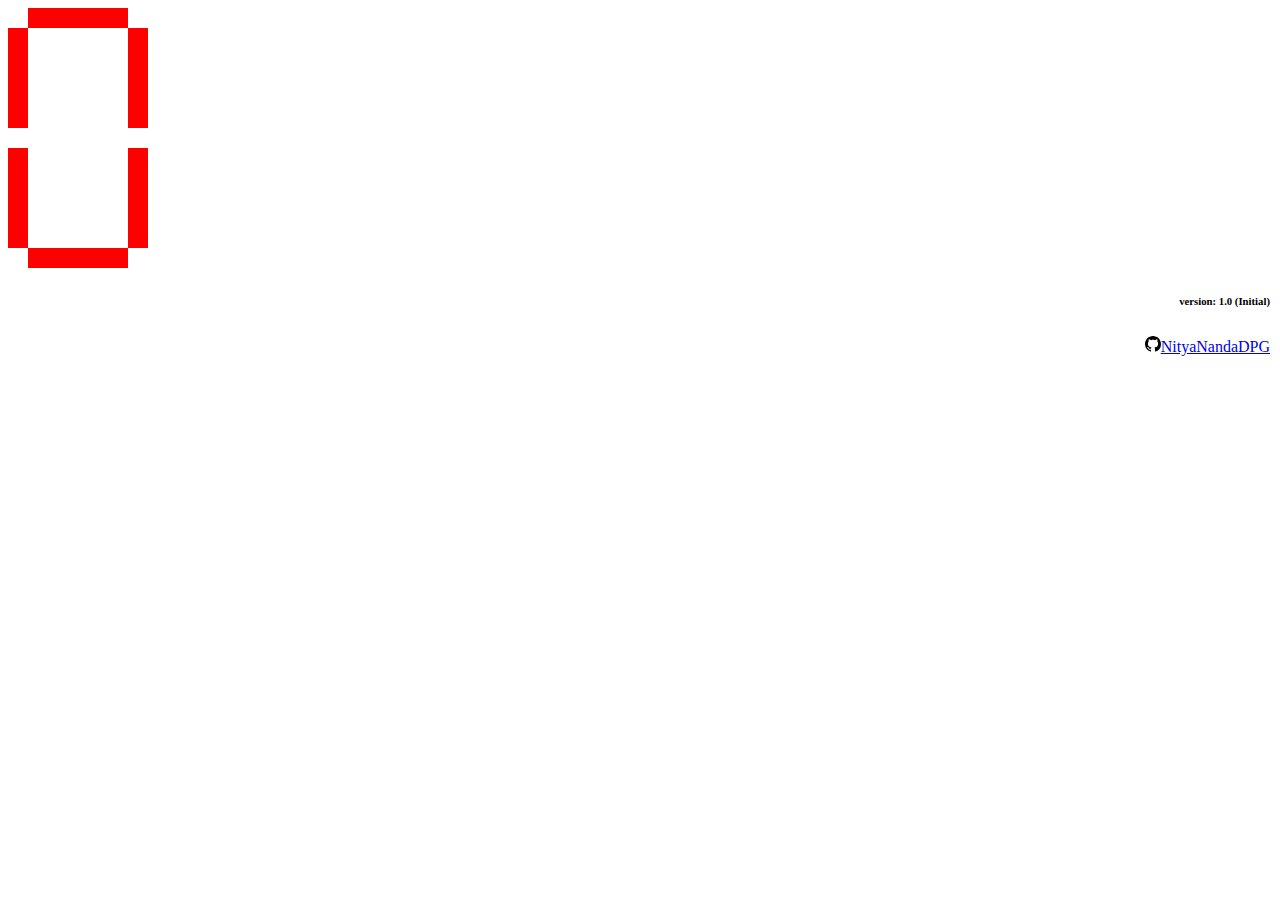
<file: index.html>
<!DOCTYPE html>
<html lang="eng">
<head>
	<title>7 Segments Counter Loop</title>
	<link href="./7seg.css" rel="stylesheet">
</head>
<body>

<div id="one"></div>
<div id="two"></div>
<div id="three"></div>
<div id="four"></div>
<div id="five"></div>
<div id="six"></div>
<div id="seven"></div>
<h6>version: 1.0 (Initial)</h6>
<p><svg xmlns="http://www.w3.org/2000/svg" width="16" height="16" fill="currentColor" class="bi bi-github" viewBox="0 0 16 16">
  <path d="M8 0C3.58 0 0 3.58 0 8c0 3.54 2.29 6.53 5.47 7.59.4.07.55-.17.55-.38 0-.19-.01-.82-.01-1.49-2.01.37-2.53-.49-2.69-.94-.09-.23-.48-.94-.82-1.13-.28-.15-.68-.52-.01-.53.63-.01 1.08.58 1.23.82.72 1.21 1.87.87 2.33.66.07-.52.28-.87.51-1.07-1.78-.2-3.64-.89-3.64-3.95 0-.87.31-1.59.82-2.15-.08-.2-.36-1.02.08-2.12 0 0 .67-.21 2.2.82.64-.18 1.32-.27 2-.27.68 0 1.36.09 2 .27 1.53-1.04 2.2-.82 2.2-.82.44 1.1.16 1.92.08 2.12.51.56.82 1.27.82 2.15 0 3.07-1.87 3.75-3.65 3.95.29.25.54.73.54 1.48 0 1.07-.01 1.93-.01 2.2 0 .21.15.46.55.38A8.012 8.012 0 0 0 16 8c0-4.42-3.58-8-8-8z"/>
</svg><a href="https://github.com/NityaNandaDPG" target="_blank">NityaNandaDPG</a></p>
</body>
</html>
</file>
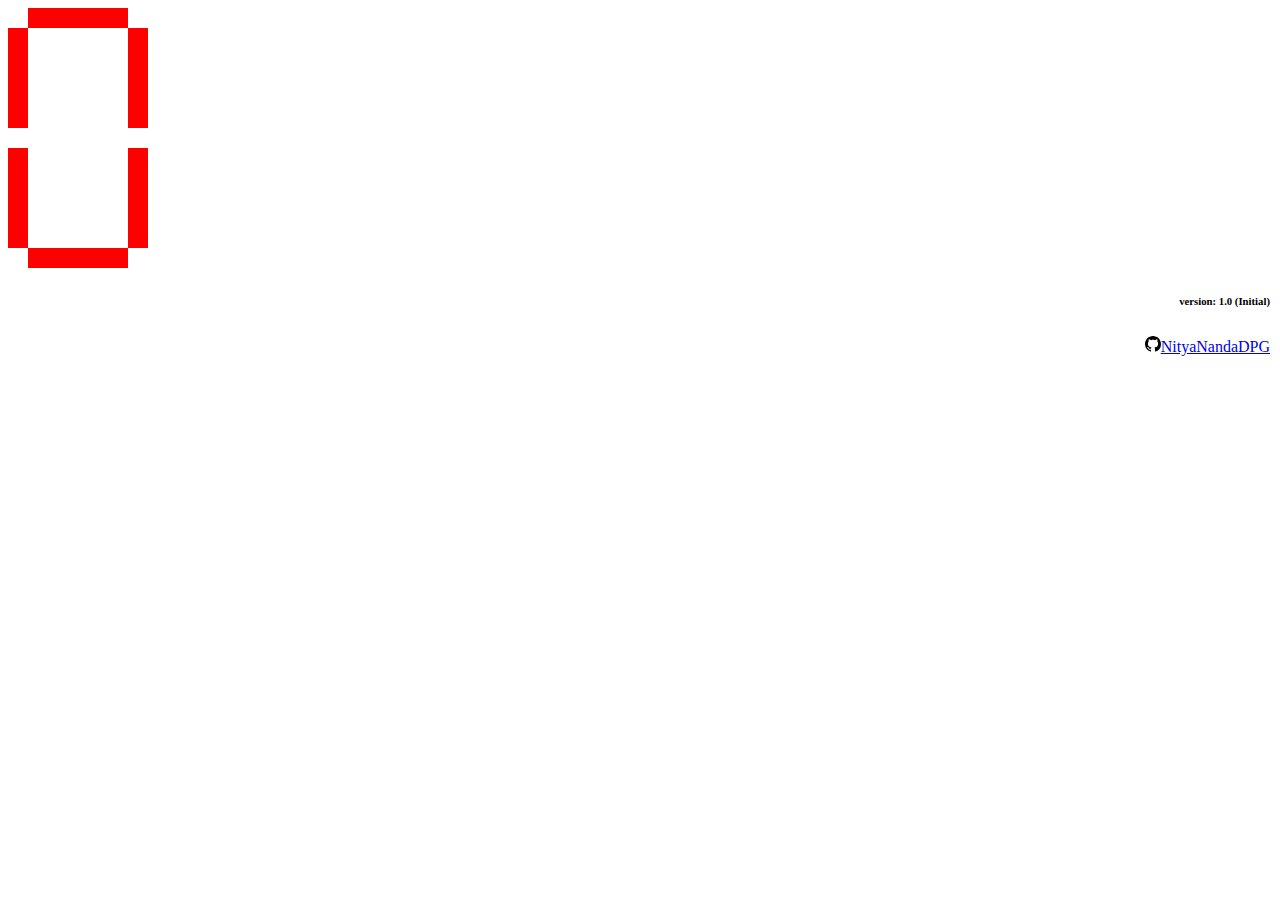
<file: 7 Segments.html>
<!DOCTYPE html>
<html lang="eng">
<head>
	<title>7 Segments Counter Loop</title>
	<link href="./7seg.css" rel="stylesheet">
</head>
<body>

<div id="one"></div>
<div id="two"></div>
<div id="three"></div>
<div id="four"></div>
<div id="five"></div>
<div id="six"></div>
<div id="seven"></div>
<h6>version: 1.0 (Initial)</h6>
<p><svg xmlns="http://www.w3.org/2000/svg" width="16" height="16" fill="currentColor" class="bi bi-github" viewBox="0 0 16 16">
  <path d="M8 0C3.58 0 0 3.58 0 8c0 3.54 2.29 6.53 5.47 7.59.4.07.55-.17.55-.38 0-.19-.01-.82-.01-1.49-2.01.37-2.53-.49-2.69-.94-.09-.23-.48-.94-.82-1.13-.28-.15-.68-.52-.01-.53.63-.01 1.08.58 1.23.82.72 1.21 1.87.87 2.33.66.07-.52.28-.87.51-1.07-1.78-.2-3.64-.89-3.64-3.95 0-.87.31-1.59.82-2.15-.08-.2-.36-1.02.08-2.12 0 0 .67-.21 2.2.82.64-.18 1.32-.27 2-.27.68 0 1.36.09 2 .27 1.53-1.04 2.2-.82 2.2-.82.44 1.1.16 1.92.08 2.12.51.56.82 1.27.82 2.15 0 3.07-1.87 3.75-3.65 3.95.29.25.54.73.54 1.48 0 1.07-.01 1.93-.01 2.2 0 .21.15.46.55.38A8.012 8.012 0 0 0 16 8c0-4.42-3.58-8-8-8z"/>
</svg><a href="https://github.com/NityaNandaDPG" target="_blank">NityaNandaDPG</a></p>
</body>
</html>
</file>
<file: 7seg.css>
#one
{
height:20px;
width:100px;

background: red;
position:relative;
transform: translate(20px,0px);
animation: one 9s ease 1s infinite normal;

}
@keyframes one
{
0%{background:red;}
11.1111%{background:white;}
22.22%{background:purple;}
33.333%{background:blue;}
44.444%{background:white;}
55.555%{background:red;}
66.666%{background:green;}
77.777%{background:red;}
88.888%{background:pink;}
100%{background:aqua;}	
}
#two
{
height:100px;
width:20px;
background:red ;
position:relative;
animation: two 9s ease 1s infinite normal;
}
@keyframes two
{
0%{background:red;}
11.1111%{background:white;}
22.22%{background:white;}
33.333%{background:white;}
44.444%{background:orange;}
55.555%{background:red;}
66.666%{background:green;}
77.777%{background:red;}
88.888%{background:pink;}
100%{background:aqua;}	
}
#three
{
height:20px;
width:100px;
background:white ;
position:relative;
transform: translate(20px,0px);
animation: three 9s ease 1s infinite normal;
}
@keyframes three
{
0%{background:white;}
11.1111%{background:white;}
22.22%{background:purple;}
33.333%{background:blue;}
44.444%{background:orange;}
55.555%{background:red;}
66.666%{background:green;}
77.777%{background:white;}
88.888%{background:pink;}
100%{background:aqua;}	
}
#four
{
height:100px;
width:20px;
background: red;
position:relative;
animation: four 9s ease 1s infinite normal;

}
@keyframes four
{
0%{background:red;}
11.1111%{background:white;}
22.22%{background:purple;}
33.333%{background:white;}
44.444%{background:white;}
55.555%{background:white;}
66.666%{background:green;}
77.777%{background:white;}
88.888%{background:pink;}
100%{background:white;}	
}
#five
{
height:20px;
width:100px;
background: red;
position:relative;
transform: translate(20px,0px);
animation: five 9s ease 1s infinite normal;
}
@keyframes five
{
0%{background:red;}
11.1111%{background:white;}
22.22%{background:purple;}
33.333%{background:blue;}
44.444%{background:white;}
55.555%{background:red;}
66.666%{background:green;}
77.777%{background:white;}
88.888%{background:pink;}
100%{background:aqua;}	
}
#six
{
height:100px;
width:20px;
background: red ;
position: absolute;
top:28px;
left:108px;
transform: translate(20px,0px);
animation: six 9s ease 1s infinite normal;
}
@keyframes six
{
0%{background:red;}
11.1111%{background:black;}
22.22%{background:purple;}
33.333%{background:blue;}
44.444%{background:orange;}
55.555%{background:white;}
66.666%{background:white;}
77.777%{background:red;}
88.888%{background:pink;}
100%{background:aqua;}	
}
#seven
{
height:100px;
width:20px;
background: red;
position:absolute;
top:148px;
left: 108px;
transform: translate(20px,0px);
animation: seven 9s ease 1s infinite normal;
}
@keyframes seven
{
0%{background:red;}
11.1111%{background:black;}
22.22%{background:white;}
33.333%{background:blue;}
44.444%{background:orange;}
55.555%{background:red;}
66.666%{background:green;}
77.777%{background:red;}
88.888%{background:pink;}
100%{background:aqua;}	
}
p,h6
{
	text-decoration:none;
	
	
	padding:2px;
	border-radius:5px;
	text-align:right;
	
	
}
</file>
